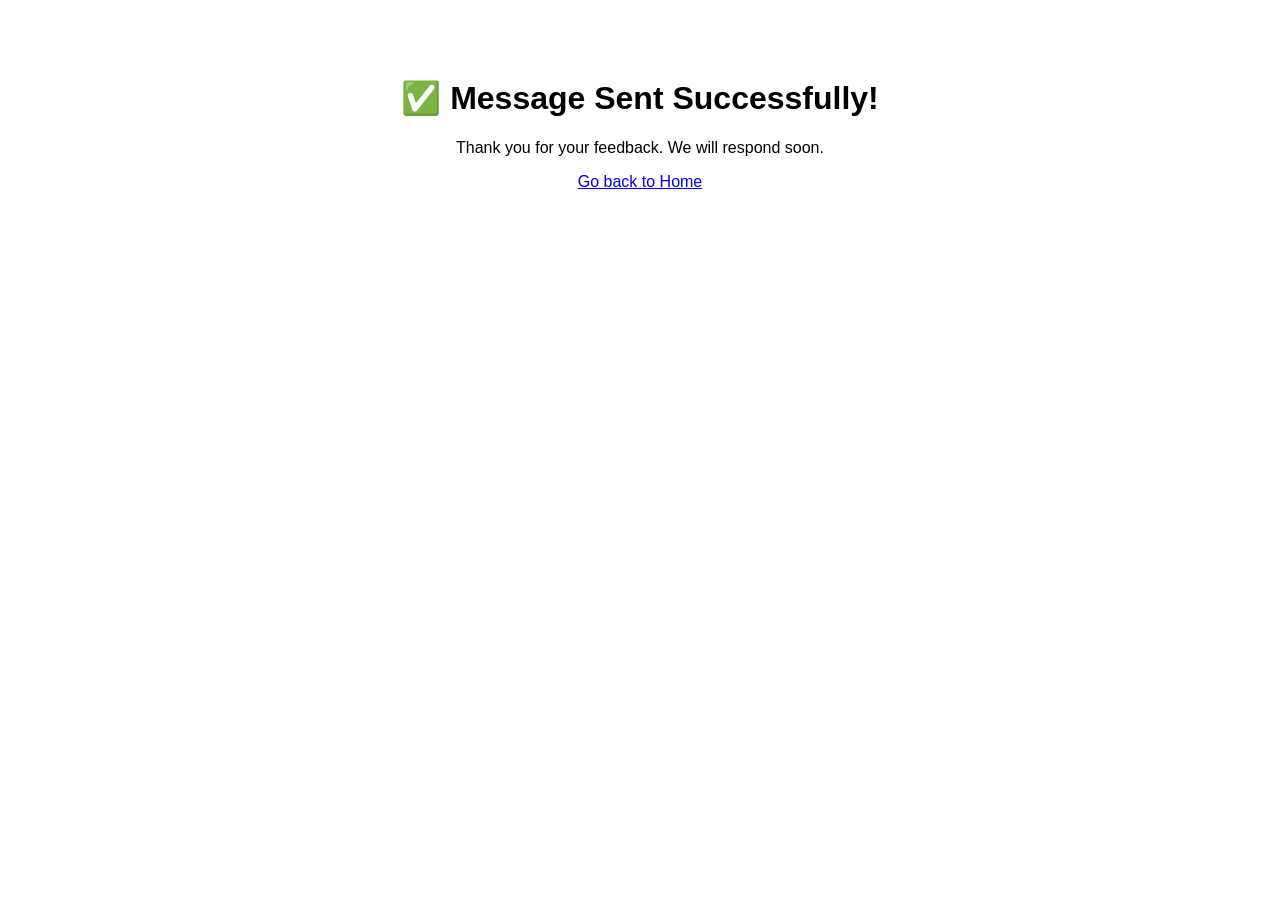
<file: public/success.html>
<!DOCTYPE html>
<html>
<head>
  <title>Success</title>
</head>
<body style="text-align:center; font-family:sans-serif; padding:50px;">
  <h1>✅ Message Sent Successfully!</h1>
  <p>Thank you for your feedback. We will respond soon.</p>

  <a href="/index.html">Go back to Home</a>
</body>
</html>
</file>
